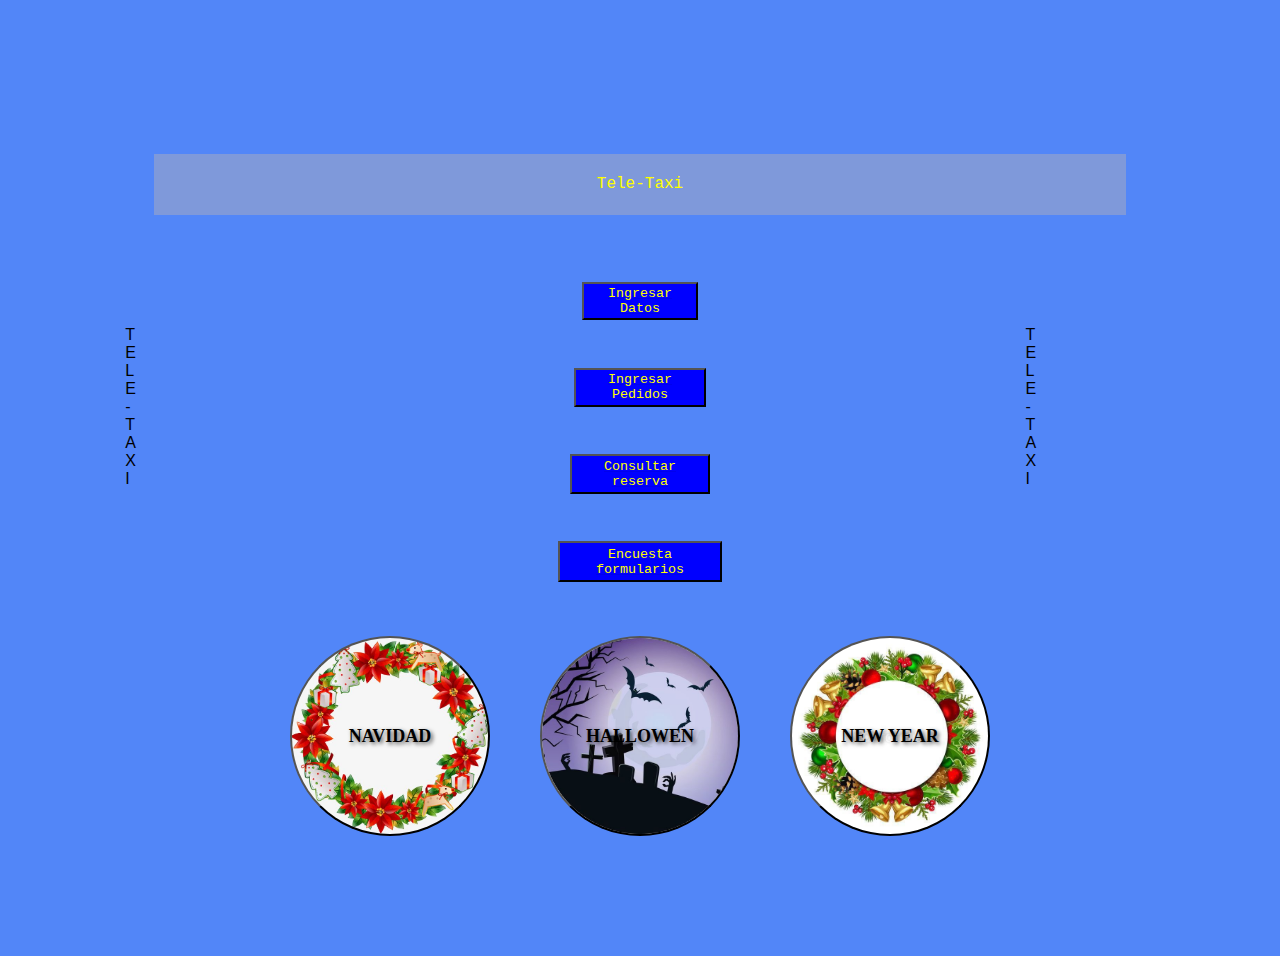
<file: index.html>
<!DOCTYPE html>
<html>
    <head>
       <link rel="stylesheet" href="styles1.css">
       <link rel="stylesheet" href="styles_animacion_botones.css">
    </head>
    <body class="fondo">
                <div class="texto">
                    <div>Tele-Taxi</div>
                </div>
                <div class="boton1">
                    <a href="ingresa_cliente.html">
                        <button class="boton" id="boton2">Ingresar Datos</button>
                    </a>
                </div>
                <div class="boton1">
                    <a href="pedidos.html">
                    <button class="boton" id="boton2">Ingresar Pedidos</button>
                    </a>
                </div>
                <div class="boton1">
                    <a href="consultar_reserva.html">
                        <button class="boton" id="boton2">Consultar reserva</button>
                    </a>
                </div>
                <div class="boton1">
                    <a href="registro_formulario.html">
                        <button class="boton" id="boton2">Encuesta formularios</button>
                    </a>
                </div>
                </div>
                <div class="teletaxi">
                    <div>T</div>
                    <div>E</div>
                    <div>L</div>
                    <div>E</div>
                    <div>-</div>
                    <div>T</div>
                    <div>A</div>
                    <div>X</div>
                    <div>I</div>
                </div>
                <div class="teletaxi2">
                    <div>T</div>
                    <div>E</div>
                    <div>L</div>
                    <div>E</div>
                    <div>-</div>
                    <div>T</div>
                    <div>A</div>
                    <div>X</div>
                    <div>I</div>
                </div>
                <div id="piepagina">
                    <div class="boton-container">
                        <a href="animacion_navidad.html"><button id="BotonNavidad"></button></a>
                        <div class="label">NAVIDAD</div>
                    </div>
                    <div class="boton-container">
                        <a href="animacion_halloween.html"><button id="BotonHallowen"></button></a>
                        <div class="label">HALLOWEN</div>
                    </div>
                    <div class="boton-container">
                        <a href="animacion_ano_nuevo.html"><button id="BotonAñonuevo"></button></a>
                        <div class="label">NEW YEAR</div>
                    </div>
                </div>

    </body>
</html>
</file>
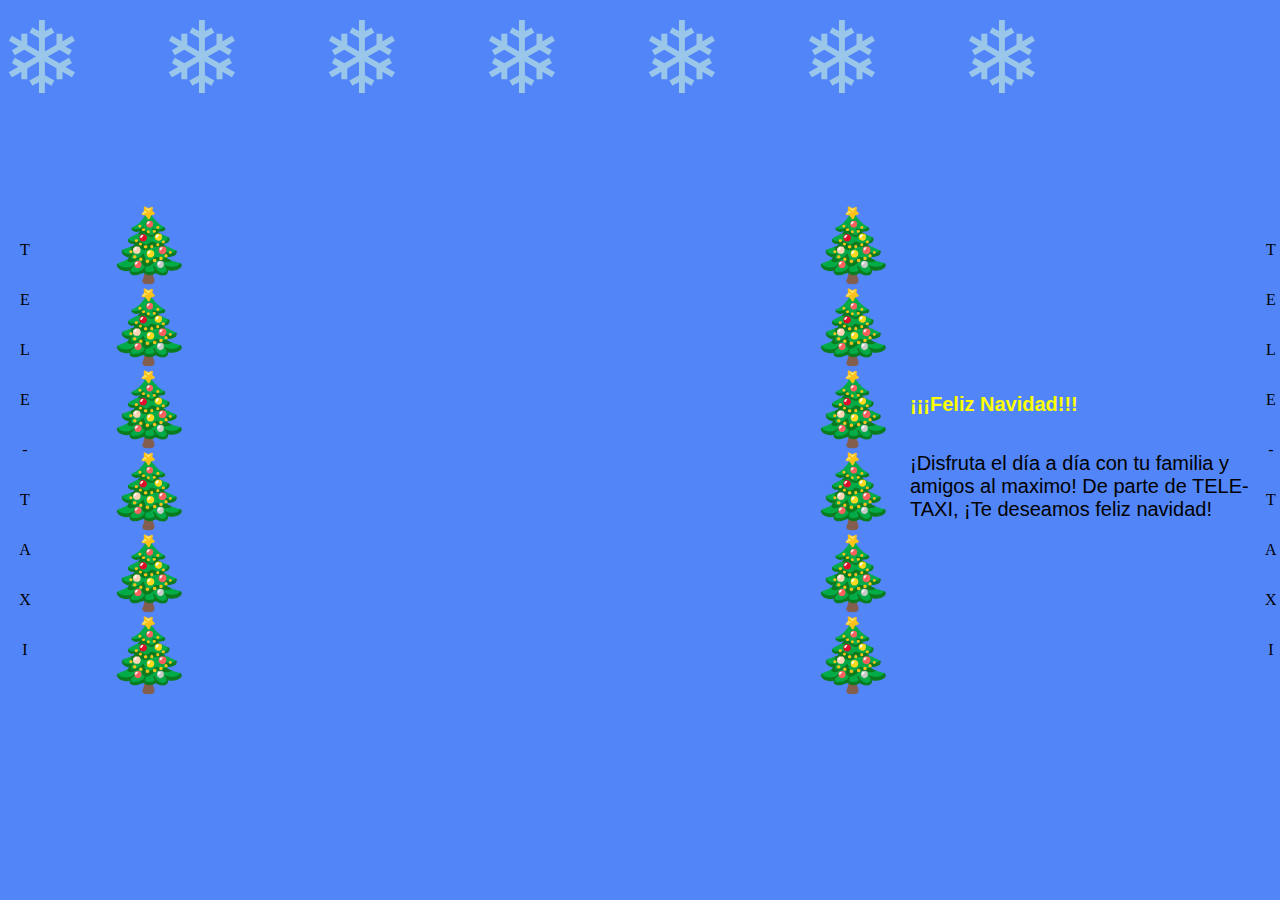
<file: animacion_navidad.html>
<!DOCTYPE html>
<html>
    <head>
        <link rel="stylesheet" href="styles1.css">
        <link rel="icon" href="https://img.pikbest.com/origin/10/01/90/73upIkbEsTZ2X.jpg!w700wp" type="image/x-icon">
    </head>
    <body class="navidad" onclick="Playaudio()">
        <audio id="musicafondo" autoplay loop="infinite">
            <source src="musica/Merry Christmas.mp3" type="audio/mp3">
            tu navegador no es compatible
        </audio>
        <div id="contenedor_navideño">
            <div class="ubicacion_memb">
                <p>T</p>
                <p>E</p>
                <p>L</p>
                <p>E</p>
                <p>-</p>
                <p>T</p>
                <p>A</p>
                <p>X</p>
                <p>I</p>
            </div>
            <div id="id">
                <div class="contenedor_navidad">
                    <div class="snow">
                        <div class="nieve">❄</div>
                        <div class="nieve">❄</div>
                        <div class="nieve">❄</div>
                        <div class="nieve">❄</div>
                        <div class="nieve">❄</div>
                        <div class="nieve">❄</div>
                        <div class="nieve">❄</div>
                        <div class="nieve">❄</div>
                    </div>
                    <div class="img"></div>
                    <div class="arbolito">
                        <div>🎄</div>
                        <div>🎄</div>
                        <div>🎄</div>
                        <div>🎄</div>
                        <div>🎄</div>
                        <div>🎄</div>
                    </div>
                        <div id="arbolito2">
                            <div>🎄</div>
                            <div>🎄</div>
                            <div>🎄</div>
                            <div>🎄</div>
                            <div>🎄</div>
                            <div>🎄</div>
                        </div>
                    </div>
                </div>
        </div>
        <div class="texto_navidad">
            <h1 id="titulo_navidad">¡¡¡Feliz Navidad!!!</h1>
            <br>
            <div>¡Disfruta el día a día con tu familia y amigos al maximo!
                De parte de TELE-TAXI, ¡Te deseamos feliz navidad!
            </div>
        </div>
            <div class="ubicacion_memb">
                <p>T</p>
                <p>E</p>
                <p>L</p>
                <p>E</p>
                <p>-</p>
                <p>T</p>
                <p>A</p>
                <p>X</p>
                <p>I</p>
            </div>
        </div>
        <script>
            function Playaudio(){
                document.getElementById("musicafondo").play();
            }
        </script>
    </body>
</html>
</file>
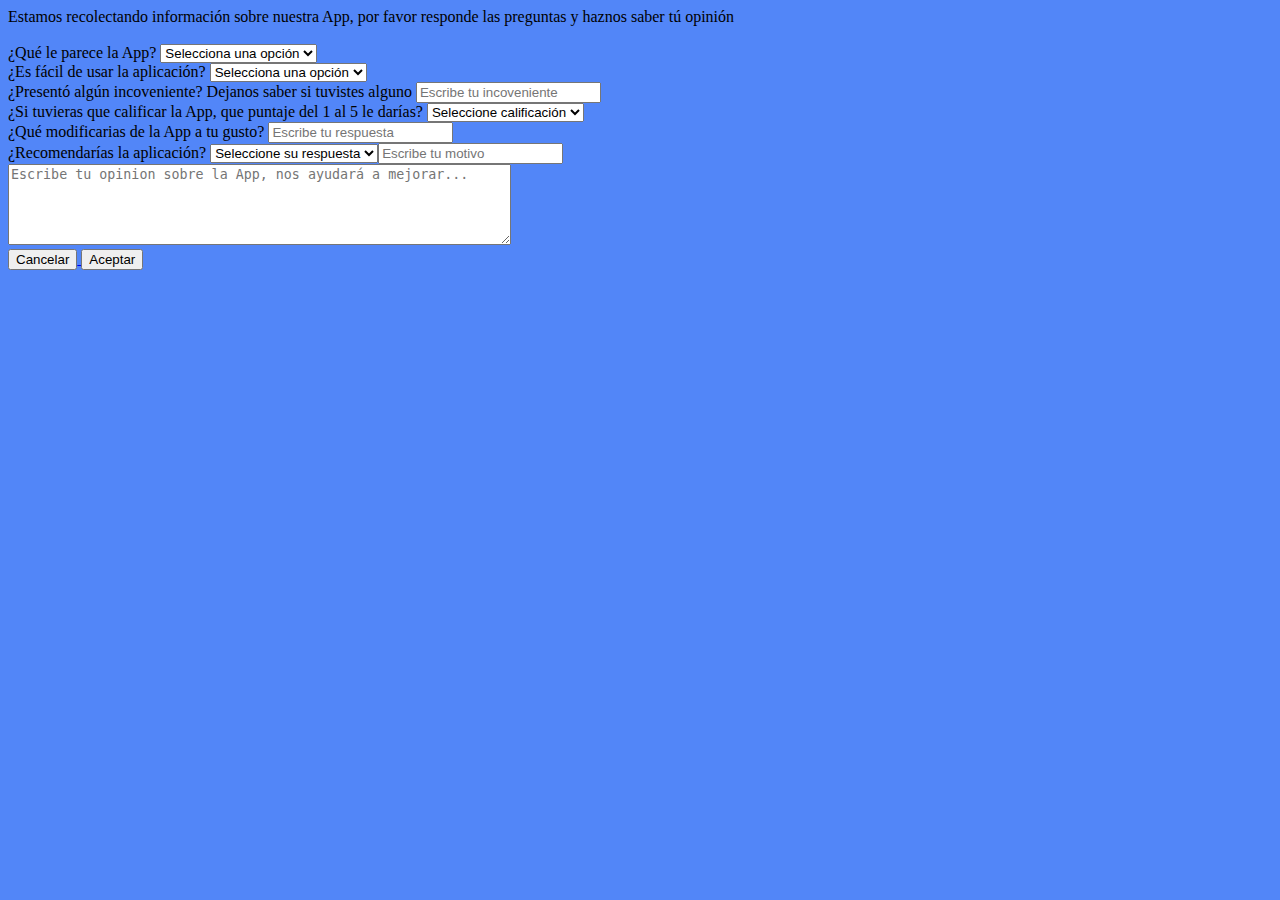
<file: formulario_apps.html>
<!DOCTYPE html>
<html>
    <head>
        <link rel="stylesheet" href="styles1.css">
    </head>
    <body id="fondo">
        <div class="fondo_app">
            <div class="descripcion">
                <div>Estamos recolectando información sobre nuestra App, por favor responde las preguntas y haznos saber tú opinión</div>
            </div>
            <br>
            <form action="respuesta.html" method="get">
                <div class="espacio">
                    <label for="uno">¿Qué le parece la App?</label>
                    <select id="uno" required>
                        <option value="">Selecciona una opción</option>
                        <option value="Muy bueno">Muy bueno</option>
                        <option value="Bueno">Bueno</option>
                        <option value="Normal">Normal</option>
                        <option value="Malo">Malo</option>
                        <option value="Muy malo">Muy malo</option>
                    </select>
                </div>
                <div class="espacio">
                    <label for="dos">¿Es fácil de usar la aplicación?</label>
                    <select id="dos" required>
                        <option value="">Selecciona una opción</option>
                        <option value="Si">Si</option>
                        <option value="No">No</option>
                    </select>
                </div>
                <div class="espacio">
                    <label for="tres">¿Presentó algún incoveniente? Dejanos saber si tuvistes alguno</label>
                    <input id="tres" placeholder="Escribe tu incoveniente" type="text" required>
                </div>
                <div class="espacio">
                    <label for="cuatro">¿Si tuvieras que calificar la App, que puntaje del 1 al 5 le darías?</label>
                    <select required>
                        <option disabled selected>Seleccione calificación</option>
                        <option id="cuatro">⭐️</option>
                        <option id="cuatro">⭐️⭐️</option>
                        <option id="cuatro">⭐️⭐️⭐️</option>
                        <option id="cuatro">⭐️⭐️⭐️⭐️</option>
                        <option id="cuatro">⭐️⭐️⭐️⭐️⭐️</option>
                    </select>
                </div>
                <div class="espacio">
                    <label for="cinco">¿Qué modificarias de la App a tu gusto?</label>
                    <input id="cinco" placeholder="Escribe tu respuesta" type="text" required>
                </div>
                <div class="espacio">
                    <label for="pregun">¿Recomendarías la aplicación?</label>
                    <select required>
                        <option disabled selected>Seleccione su respuesta</option>
                        <option>Si</option>
                        <option>No</option>
                        <input name="no" type="text" placeholder="Escribe tu motivo">
                    </select>
                </div>
            <div id="espacio">
                <label for="mensaje"></label>
                <textarea id="mensaje" rows="5" cols="60" placeholder="Escribe tu opinion sobre la App, nos ayudará a mejorar..." required></textarea>
            </div>

            <div class="butonapp">
                <a href="registro_formulario.html">
                    <button type="button" id="butonapp">Cancelar</button>
                </a>
                <button type="submit" id="butonapp">Aceptar</button>
            </div>
        </form>
    </div>
</body>
</html>
</file>
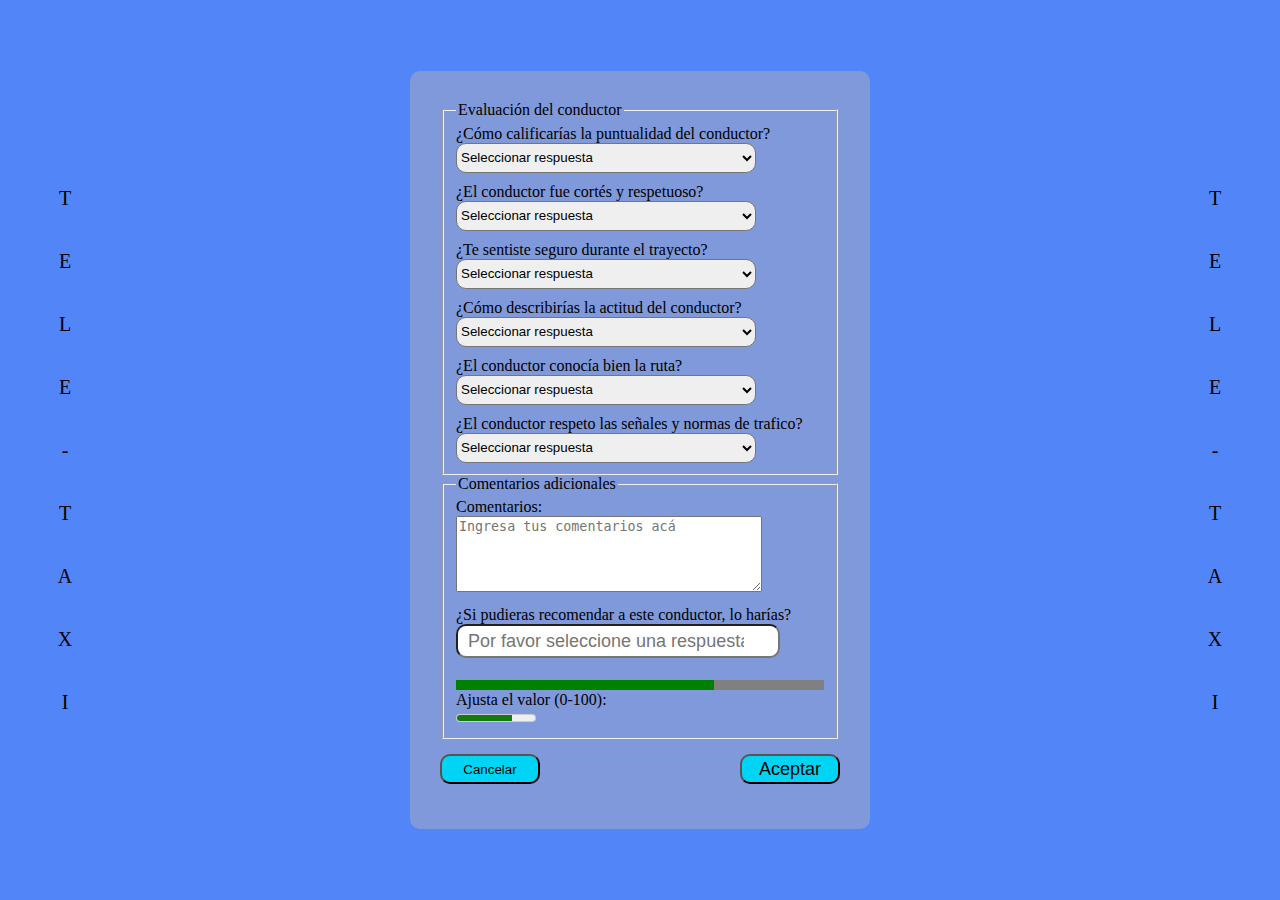
<file: formulario_conductor.html>
<!DOCTYPE html>
<html>
    <head>
        <link rel="stylesheet" href="styles.css">
    </head>
    <body>
        <div id="contenedor-principal">
            <div class="ubicacion_memb">
                <p>T</p>
                <p>E</p>
                <p>L</p>
                <p>E</p>
                <p>-</p>
                <p>T</p>
                <p>A</p>
                <p>X</p>
                <p>I</p>
            </div>
            
            <div id="id">
                <form action="respuesta.html" method="get" name="cositas">
                    <div class="fondito">

                        <fieldset>
                            <legend>Evaluación del conductor</legend>
                            <label for="opciones">¿Cómo calificarías la puntualidad del conductor?</label>
                            <select id="opciones" name="opciones" required>
                                <option value="" disabled selected>Seleccionar respuesta</option>
                                <optgroup label="⭐​⭐​⭐​⭐⭐">
                                <option value="5 estrellas">Excelente​</option>
                                </optgroup>
                                <optgroup label="⭐​⭐​⭐​⭐">
                                <option value="4 estrellas">Buena​</option>
                                </optgroup>
                                <optgroup label="⭐​⭐​⭐">
                                <option value="3 estrellas">Regular​</option>
                                </optgroup>
                                <optgroup label="⭐​⭐">
                                <option value="2 estrellas">Mala​</option>
                                </optgroup>
                                <optgroup label="⭐">
                                <option value="1 estrellas">Muy mala​</option>
                                </optgroup>
                            </select><br>
                            <p id="uwu"></p>
                            <label for="respetuoso">¿El conductor fue cortés y respetuoso?</label>
                            <select name="opciones2" id="respetuoso" required>
                                <option value="" disabled selected>Seleccionar respuesta</option>
                                <option value="si">Sí</option>
                                <option value="no">No</option>
                            </select><br>
                            <p id="uwu"></p>
                            <label for="seguridad">¿Te sentiste seguro durante el trayecto?</label>
                            <select name="opciones3" id="seguridad" required>
                            <option value="" disabled selected>Seleccionar respuesta</option>
                            <option value="Muy seguro">Muy seguro</option>
                            <option value="seguro">seguro</option>
                            <option value="inseguro">inseguro</option>
                            <option value="muy inseguro">muy inseguro</option>
                            </select><br>
                            <p id="uwu"></p>
                            <label for="actitud">¿Cómo describirías la actitud del conductor?</label>
                            <select name="opciones4" id="actitud" required>
                            <option value="" disabled selected>Seleccionar respuesta</option>
                            <option value="Muy amable">Muy amable</option>
                            <option value="amable">amable</option>
                            <option value="Neutral">Neutral</option>
                            <option value="Desagradable">Desagradable</option>
                            </select><br>
                            <p id="uwu"></p>
                            <label for="ruta">¿El conductor conocía bien la ruta?</label>
                            <select name="opciones5" id="ruta" required>
                            <option value="" disabled selected>Seleccionar respuesta</option>
                            <option value="Muy bien">Muy bien</option>
                            <option value="Bien">Bien</option>
                            <option value=" Regular"> Regular</option>
                            <option value="Dependía mucho del GPS">Dependía mucho del GPS</option>
                            </select><br>
                            <p id="uwu"></p> 
                            <label for="ruta">¿El conductor respeto las señales y normas de trafico?</label>
                            <select name="opciones5" id="ruta" required>
                            <option value="" disabled selected>Seleccionar respuesta</option>
                            <option value="Siempre">Siempre</option>
                            <option value="Casi siempre">Casi siempre</option>
                            <option value="Algunas veces">Algunas veces</option>
                            <option value="Nunca">Nunca</option>
                            </select><br>
                        </fieldset>

                        <fieldset>
                            <legend>Comentarios adicionales</legend>
                            <label for="comentario">Comentarios:</label>
                            <textarea name="comentario" id="comentario" rows="4" cols="50" placeholder="Ingresa tus comentarios acá"></textarea><br>
                            <p id="uwu"></p>
                            <label for="extra">¿Si pudieras recomendar a este conductor, lo harías?</label>

                            <input list="extras" id="extra" name="extra" placeholder="Por favor seleccione una respuesta" required>
                            
                            <datalist id="extras">
                                <option value="Sí">
                                <option value="No">
                            </datalist>
                            <progress  value="70" max="100"></progress>
                            
                            <label for="rangeInput">Ajusta el valor (0-100):</label><br>
                            <meter type="range" id="rangeInput" min="0" max="100" value="70"></meter>
                            
                            
                    
                        </fieldset>

                        <div id="botonera">
                            <a href="index.html">
                                <button type="button" id="id2">Cancelar</button>
                            </a>
                            <input type="submit" name="aceptar" value="Aceptar">
                        </div>
                    </div>
                </form>
            </div>

            <div class="ubicacion_memb">
                <p>T</p>
                <p>E</p>
                <p>L</p>
                <p>E</p>
                <p>-</p>
                <p>T</p>
                <p>A</p>
                <p>X</p>
                <p>I</p>
            </div>
        </div>
    </body>
</html>
</file>
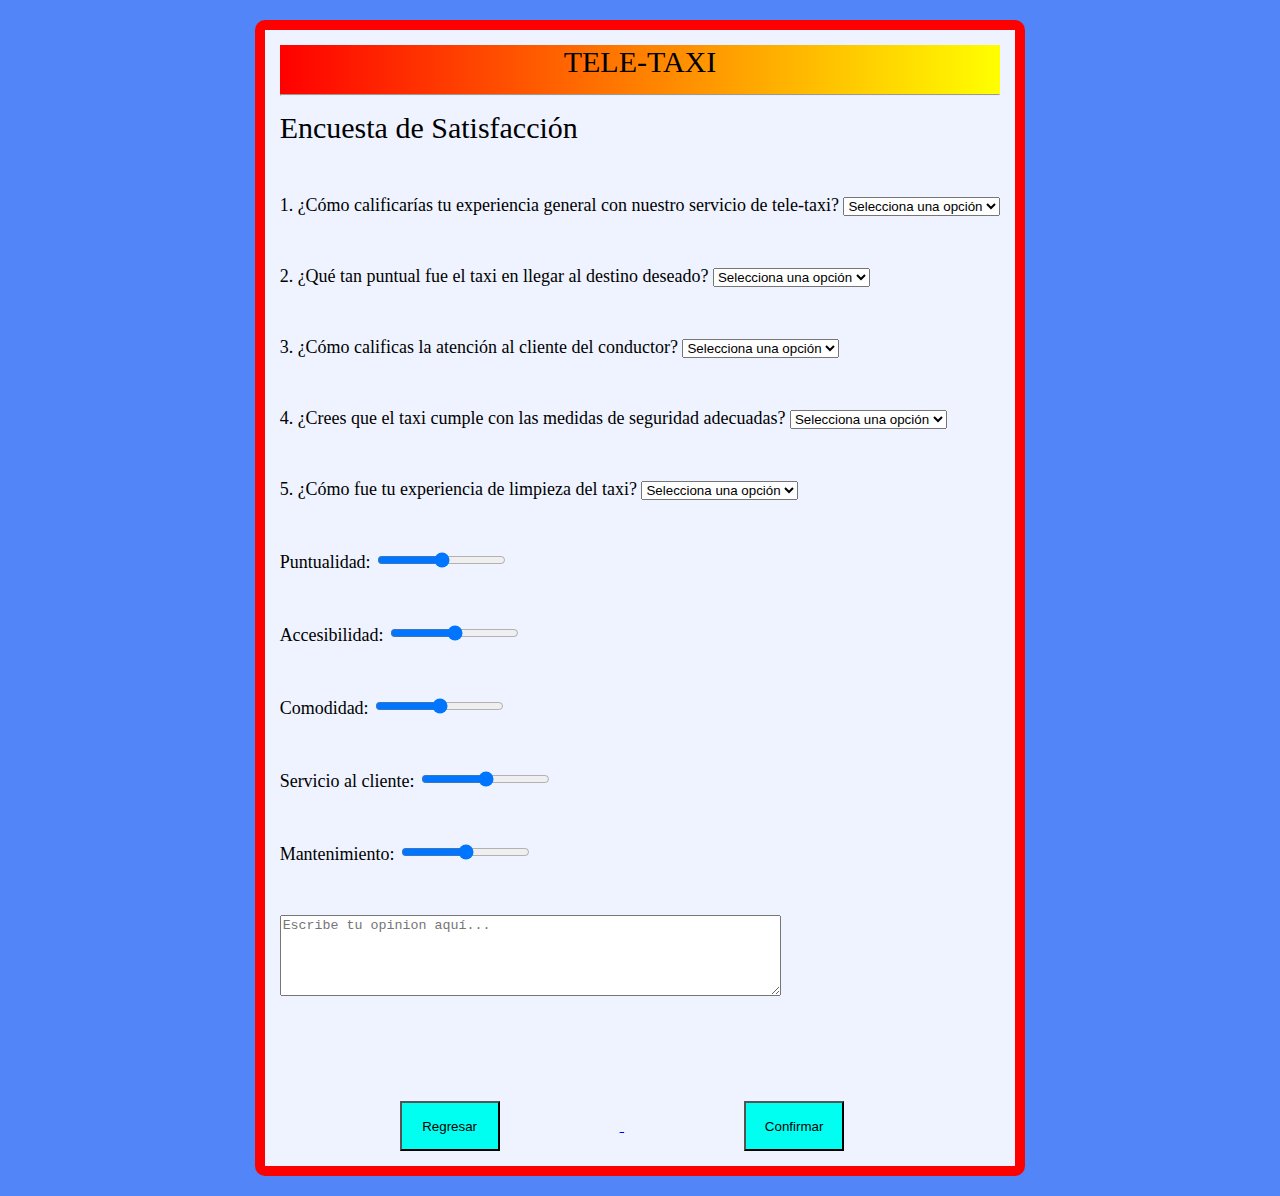
<file: formulario_servicio.html>
<!DOCTYPE html>
<html lang="es">
<head>
    <link rel="stylesheet" href="estilos3.css">
</head>
<body id="fondo">
    <div id="fondo2">
        <div class="título">
            <div>TELE-TAXI</div>
            <hr>
        </div>
        <div class="título2">Encuesta de Satisfacción</div>
        <form class="color" action="respuesta.html" method="get">
            <div class="pregunta">
                <label for="Pregunta1">1. ¿Cómo calificarías tu experiencia general con nuestro servicio de tele-taxi?</label>
                <select id="Pregunta1" name="Pregunta1">
                    <option value="">Selecciona una opción</option>
                    <option value="Excelente">Excelente</option>
                    <option value="Bueno">Bueno</option>
                    <option value="Regular">Regular</option>
                    <option value="Malo">Malo</option>
                    <option value="Muy malo">Muy malo</option>
                </select>
            </div>

            <div class="pregunta">
                <label for="Pregunta2">2. ¿Qué tan puntual fue el taxi en llegar al destino deseado?</label>
                <select id="Pregunta2" name="Pregunta2">
                    <option value="">Selecciona una opción</option>
                    <option value="Muy puntual">Muy puntual</option>
                    <option value="Puntual">Puntual</option>
                    <option value="Regular">Regular</option>
                    <option value="Lento">Lento</option>
                    <option value="Muy Lento">Muy Lento</option>
                </select>
            </div>

            <div class="pregunta">
                <label for="Pregunta3">3. ¿Cómo calificas la atención al cliente del conductor?</label>
                <select id="Pregunta3" name="Pregunta3">
                    <option value="">Selecciona una opción</option>
                    <option value="Excelente">Excelente</option>
                    <option value="Buena">Buena</option>
                    <option value="Regular">Regular</option>
                    <option value="Mala">Mala</option>
                    <option value="Muy mala">Muy mala</option>
                </select>
            </div>

            <div class="pregunta">
                <label for="Pregunta4">4. ¿Crees que el taxi cumple con las medidas de seguridad adecuadas?</label>
                <select id="Pregunta4" name="Pregunta4">
                    <option value="">Selecciona una opción</option>
                    <option value="Definitivamente sí">Definitivamente sí</option>
                    <option value="Probablemente sí">Probablemente sí</option>
                    <option value="No estoy seguro">No estoy seguro</option>
                    <option value="Probablemente no">Probablemente no</option>
                    <option value="Definitivamente no">Definitivamente no</option>
                </select>
            </div>

            <div class="pregunta">
                <label for="Pregunta5">5. ¿Cómo fue tu experiencia de limpieza del taxi?</label>
                <select id="Pregunta5" name="Pregunta5">
                    <option value="">Selecciona una opción</option>
                    <option value="Excelente">Excelente</option>
                    <option value="Buena">Buena</option>
                    <option value="Regular">Regular</option>
                    <option value="Mala">Mala</option>
                    <option value="Muy mala">Muy mala</option>
                </select>
            </div>

            <div class="movimiento">
                <label for="range1">Puntualidad:</label>
                <input type="range" id="range1">
            </div>    

            <div class="movimiento">
                <label for="range2">Accesibilidad:</label>
                <input type="range" id="range2">
            </div>
                
            <div class="movimiento">
                <label for="range3">Comodidad:</label>
                <input type="range" id="range3">
            </div>    
                
            <div class="movimiento">
                <label for="range4">Servicio al cliente:</label>
                <input type="range" id="range4">
            </div>    
                    
            <div class="movimiento">
                <label for="range5">Mantenimiento:</label>
                <input type="range" id="range5">
            </div>

            <div class="opinion">
                <label for="mensaje"></label>
                <textarea id="mensaje" rows="5" cols="60" placeholder="Escribe tu opinion aquí..."></textarea>
            </div>

            <div class="boton">
                <a href="registro_formulario.html">
                <button>Regresar</button>
                </a>
                <button type="submit">Confirmar</button>
            </div>
        </form>
    </div>
</body>
</html>
</file>
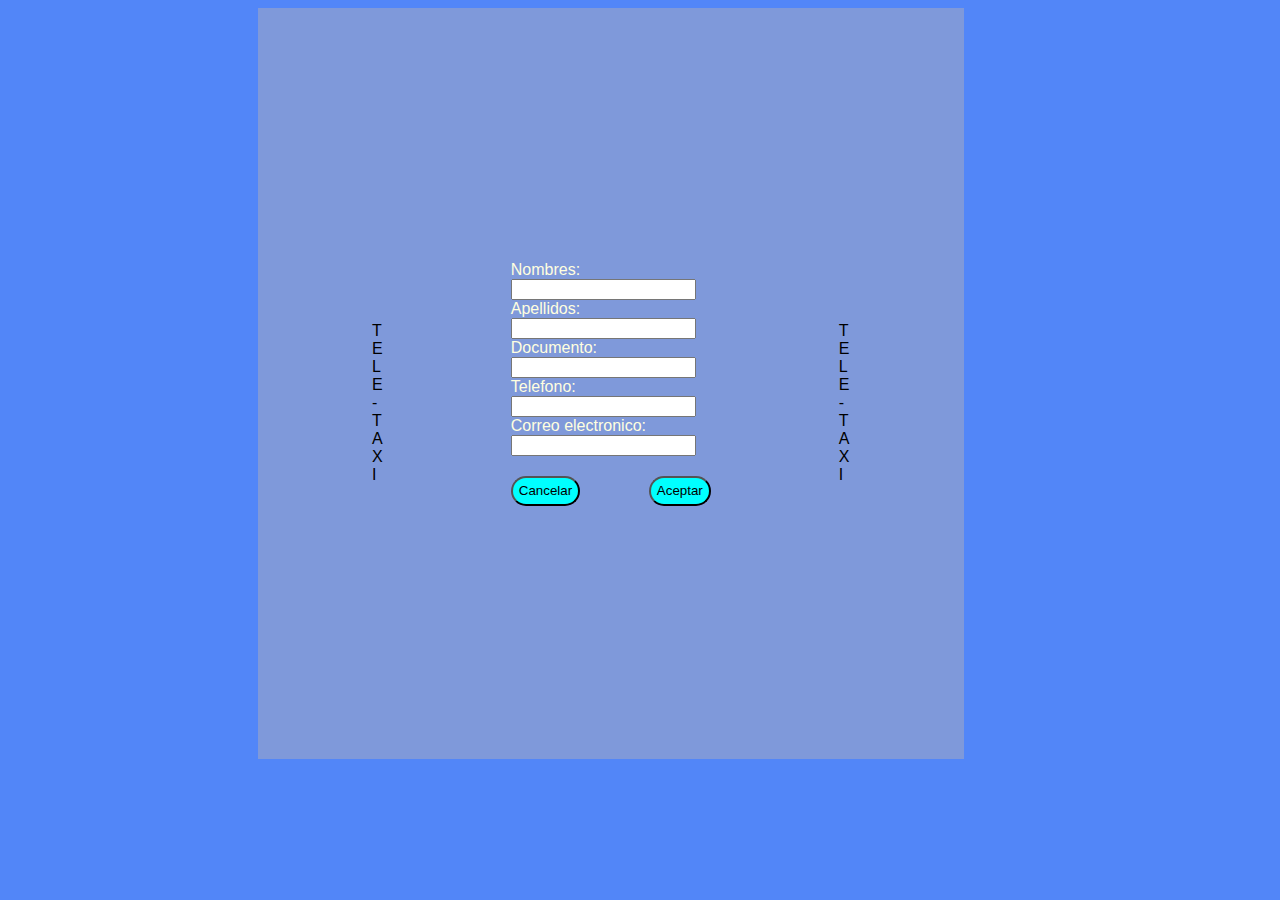
<file: ingresa_cliente.html>
<!DOCTYPE html>
<html>
<head>
  <link rel="stylesheet" href="styles1.css">
<body id="fondo">
    <div class="contenedor" id="orden">
        <div>
            Nombres:
        </div>
        <input>
        <div>
            Apellidos:
        </div>
        <input>
        <div>
            Documento:
        </div>
        <input>
        <div>
            Telefono:
        </div>
        <input>
        <div>
            Correo electronico:
        </div>
        <input>
        <div id="botones">
            <a href="index.html">
                <button id="botoncito">Cancelar</button>
            </a>
            <a href="index.html">
            <button id="botoncito">Aceptar</button>
            </a>
        </div>
        <div class="membrete">
            <div>T</div>
            <div>E</div>
            <div>L</div>
            <div>E</div>
            <div>-</div>
            <div>T</div>
            <div>A</div>
            <div>X</div>
            <div>I</div>
        </div>
        <div class="membret">
            <div>T</div>
            <div>E</div>
            <div>L</div>
            <div>E</div>
            <div>-</div>
            <div>T</div>
            <div>A</div>
            <div>X</div>
            <div>I</div>
            </div>
    </div>
</body>
</head>
</html>
</file>
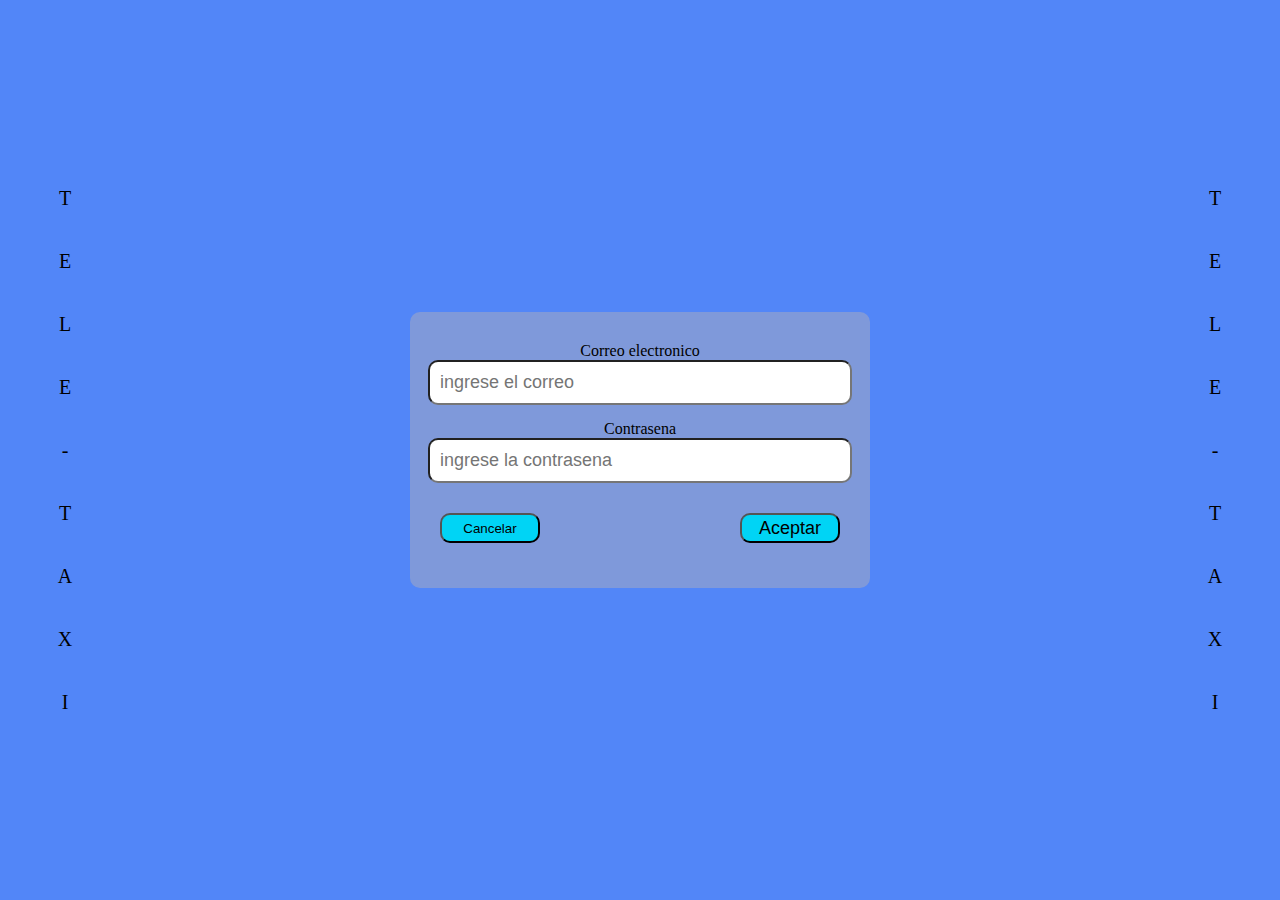
<file: login.html>
<!DOCTYPE html>
<html>
    <head>
        <link rel="stylesheet" href="styles.css">
    </head>
    <body>
        <div id="contenedor-principal">
            <div class="ubicacion_memb">
                <p>T</p>
                <p>E</p>
                <p>L</p>
                <p>E</p>
                <p>-</p>
                <p>T</p>
                <p>A</p>
                <p>X</p>
                <p>I</p>
            </div>
            
            <div id="id">
                <form action="respuesta.html" method="get" name="cositas">
                    <div class="fondito">
                        <label for="correo">Correo electronico</label>
                        <input type="email" name="correo" id="correo" placeholder="ingrese el correo" required>
                        <label for="contraseña">Contrasena</label>
                        <input type="password" id="contraseña" name="contrasena" placeholder="ingrese la contrasena" required>
                        <div id="botonera">
                            <a href="index.html">
                            <button id="id2">Cancelar</button>
                            </a>
                            <input type="submit" name="aceptar" value="Aceptar">
                        </div>
                    </div>
                </form>
            </div>
            <div class="ubicacion_memb">
                <p>T</p>
                <p>E</p>
                <p>L</p>
                <p>E</p>
                <p>-</p>
                <p>T</p>
                <p>A</p>
                <p>X</p>
                <p>I</p>
            </div>
        </div>
    </body>
</html>
</file>
<file: styles1.css>
.fondo{
    background-color: rgba(82, 134, 248, 1);
    padding: 7%;
    margin: 10px;            
}
        
.texto{
    font-family: 'Courier New', Courier, monospace;
    display: flex;
    justify-content: center;
    padding: 2%;
    margin: 5%;
    background-color: rgba(188, 179, 179, 0.43);
    color: yellow;
}
.boton{
    background-color: blue;
    color: yellow;
    padding: 2%;
    margin: 2px;
    display: flex;
    justify-content: center;
}
.boton:hover{
    background-color: rgb(164, 15, 164);
}

.boton1{
    display: flex;
    justify-content: center;
    padding: 1%;
    margin: 2%;
}

#boton2{
    font-family: 'Courier New', Courier, monospace;
    color: yellow;
}
.teletaxi{
     font-family: 'Gill Sans', 'Gill Sans MT', Calibri, 'Trebuchet MS', sans-serif;
     padding: 2%;
     position: absolute; top: 300px;
}
.teletaxi2{
    font-family: 'Gill Sans', 'Gill Sans MT', Calibri, 'Trebuchet MS', sans-serif;
    padding: 2%;
    position: absolute; left: 1000px; top: 300px;
    width: 100;
    height: max-content;
}
#login{
    width: 100px;
    height: 33px;
    background-color: blue;
    display: flex;
    justify-content: center;
    font-size: 20px;
    font-family: 'Courier New', Courier, monospace;
    color: yellow;
}

/***ingresa_cliente***/

.contenedor{
    background-color: rgba(188, 179, 179, 0.43);
    width: 200px;
    font-family: 'Segoe UI', Tahoma, Geneva, Verdana, sans-serif;
    color: lightyellow;
}

#fondo{
    background-color: rgba(82, 134, 248, 1);
}

#orden{
    padding: 20%;
    position: relative;
    left: 250px;
}

#botones{
    display: flex;
    justify-content: space-between;
    width: 100%;
    margin-top: 20px;
}

#botoncito{
    background-color: aqua;
    border-radius: 20px;
    width: 100%;
    height: 30px;
}

.spa{
    display: flex;
    justify-content: space-around;
}

.membrete{
    font-family: 'Gill Sans', 'Gill Sans MT', Calibri, 'Trebuchet MS', sans-serif;
    padding: 2%;
    position: absolute; top: 300px; right: 100px;
    color: black;
}
.membret{
   font-family: 'Gill Sans', 'Gill Sans MT', Calibri, 'Trebuchet MS', sans-serif;
   padding: 2%;
   position: absolute; left: 100px; top: 300px;
   width: 100;
   height: max-content;
   color: black;
}

/***formulario_apps***/

.fondo_apps{
    background-color: rgba(188, 179, 179, 0.43);
    padding: 7%;
    margin: 10px;
}

.contenedor_apps{
    background-color: rgba(188, 179, 179, 0.43);
    color: aliceblue;
    width: 100px;
}

#texto_app{
    font-family: 'Lucida Sans', 'Lucida Sans Regular', 'Lucida Grande', 'Lucida Sans Unicode', Geneva, Verdana, sans-serif;
}

/**animacion_navidad**/

.navidad{
    margin: 0;
    padding: 0;
    display: flex;
    justify-content: center;
    align-items: center;
    height: 100vh;
    background-color: rgba(82, 134, 248, 1);
    animation: fondo 10s linear infinite;
}
@keyframes fondo{
    0%{
        background-color: rgba(82, 134, 248, 1);
    }
    50%{
        background-color: red;
    }
    100%{
        background-color: green;
    }
}

.arbolito{
    display: flex;
    flex-direction: column;
    position: absolute;
    margin: 10px;
    width: 750px;
    font-size: 70px;
    animation: animado 7s infinite;
}
#arbolito2{
    display: flex;
    flex-direction: column;
    position: absolute;
    justify-content: left;
    margin: 10px;
    width: 750px;
    padding-left: 110%;
    font-size: 70px;
    animation: animado 7s infinite;
}
.img{
    width: 500px;
    height: 500px;
    background-image: url(https://www.muylinux.com/wp-content/uploads/2023/12/navidad.webp);
    background-size: 500px 500px;
    background-repeat: no-repeat;
    border-radius: 4%;
    transition: transform 2s, background-image 2s linear infinite;
    animation: cambioimg 10s linear infinite;
}
.img:hover{
    opacity: 1;
    background-image: url(https://img.freepik.com/vector-gratis/letras-feliz-navidad-adornos_23-2148330812.jpg?size=338&ext=jpg&ga=GA1.1.2008272138.1727740800&semt=ais_hybrid);
}
@keyframes cambioimg{
    20%{
        opacity: 1;
        background-image: url(https://www.muylinux.com/wp-content/uploads/2023/12/navidad.webp);
    }
    100%{
        opacity: 1;
        background-image: url(https://img.freepik.com/vector-gratis/letras-feliz-navidad-adornos_23-2148330812.jpg?size=338&ext=jpg&ga=GA1.1.2008272138.1727740800&semt=ais_hybrid);
    }
}
#opacidad{
    animation: animado 5s infinite;
}

#titulo_navidad{
    color: yellow;
    font-size: 20px;
    padding-right: 20%;
}
.texto_navidad{
    font-family: 'Lucida Sans', 'Lucida Sans Regular', 'Lucida Grande', 'Lucida Sans Unicode', Geneva, Verdana, sans-serif;
    font-size: 20px;
    animation: textitonavidad 3s linear infinite;
}
.texto_navidad:hover{
    transform: translateX(10);
}
@keyframes textitonavidad{
    0%{
        opacity: 0;
        color: greenyellow;
    }
    20%{
        opacity: 1;
        color: aqua;
    }
    40%{
        opacity: 2;
        color: lightcoral;
    }
    60%{
        opacity: 3;
        color: gold;
    }
    80%{
        opacity: 1;
        color: blue;
    }
    100%{
        opacity: 0;
        color: white;
    }
}
.snow{
    position: relative; bottom: 200px;
    width: 200%;
    display: flex;
    flex-direction: row;
}
.nieve{
    position: absolute;
    color: lightblue;
    font-size: 100px;
    opacity: 0.8;
    animation: copos linear infinite;
    top: -10%;
}
@keyframes copos{
    0% {
        transform: translateX(0);
        top: -10%;
    }
    100% {
        transform: translateX(0);
        top: 100vh;
    }
}
.nieve:nth-child(1) { left: 10%; animation-duration: 5s; animation-delay: 0s; }
.nieve:nth-child(2) { left: 20%; animation-duration: 6s; animation-delay: 1s; }
.nieve:nth-child(3) { left: 30%; animation-duration: 4s; animation-delay: 2s; }
.nieve:nth-child(4) { left: 40%; animation-duration: 7s; animation-delay: 3s; }
.nieve:nth-child(5) { left: 50%; animation-duration: 5s; animation-delay: 4s; }
.nieve:nth-child(6) { left: 60%; animation-duration: 6s; animation-delay: 5s; }
.nieve:nth-child(7) { left: 70%; animation-duration: 4s; animation-delay: 6s; }
.nieve:nth-child(8) { left: 80%; animation-duration: 7s; animation-delay: 7s; }

@keyframes animado{
    0%{
        opacity: 1;
    }
    50%{
        opacity: 0;
    }
    100%{
        opacity: 1;
    }
}
.contenedor_navidad{
    background-color: transparent;
    padding: 30px;
    display: flex;
    justify-content: center;
    align-items: center;
    flex-direction: column;
    width: 800px;
    height: 500px;
    border-radius: 20px;
}
#id{
    display: flex;
    justify-content: center;
    align-items: center;
}
#contenedor_navideño{
    display: flex;
    justify-content: space-between;
    align-items: center;
    width: 100%;
    max-width: 1200px;
}
.ubicacion_memb{
    display: flex;
    flex-direction: column;
    justify-content: center;
    align-items: center;
    width: 50px;
}

@keyframes mover {
    0%{
        opacity: 0;
        transform: translate(-100%, 100%);
    }
    100%{
        opacity: 1;
        transform: translate(100, 100);
    }
}
</file>
<file: styles_animacion_botones.css>
#BotonNavidad{
        width: 200px;
        height: 200px;
        background-image: url(imagenes/navidad.jpg);
        background-size: cover;
        background-position: center;
        padding: 20px;
        border-radius: 100% 100% 100% 100%;
        transition:background-image 5s linear;
        
    }
    #BotonNavidad:hover{
        background-image:url(imagenes/navidad2.jpg);
        animation: rotate 7s linear infinite;
    }
    #BotonHallowen{
        width: 200px;
        height: 200px;
        background-image: url(imagenes/hallowen.jpg);
        background-size: cover;
        background-position: center;
        padding: 20px;
        border-radius: 100% 100% 100% 100%;
        transition:background-image 5s linear;
        
    }
    #BotonHallowen:hover{
        background-image: url(imagenes/hallowen2.jpg);
        animation: rotate 7s linear infinite;
    }
    #BotonAñonuevo{
        width: 200px;
        height: 200px;
        background-image: url(imagenes/anonuevo.jpg);
        background-size: cover;
        background-position: center;
        padding: 20px;
        border-radius: 100% 100% 100% 100%;
        transition:background-image 5s linear;
    }
    #BotonAñonuevo:hover{
        background-image: url(imagenes/anonuevo2.jpg);
        animation: rotate 7s linear infinite;
    }
    #piepagina {
        justify-content: center;
        display: flex;
        gap: 50px;
        padding: 20px;
        position: relative;
    }
    .boton-container {
        position: relative;
        text-align: center;
    }
    
    .label {
        position: absolute;
        top: 50%;
        left: 50%;
        transform: translate(-50%, -50%);
        color: rgb(0, 0, 0);
        font-weight: bold;
        font-size: 18px;
        text-shadow: 2px 2px 4px rgba(0, 0, 0, 0.7);
    }
    @keyframes rotate {
        from {
            transform: rotate(0deg);
        
        }
        to {
            transform: rotate(360deg);
        }
    }
</file>
<file: styles.css>
body {
    margin: 0;
    padding: 0;
    display: flex;
    justify-content: center;
    align-items: center;
    height: 100vh;
    background-color: rgba(82, 134, 248, 1);
}


#contenedor-principal {
    display: flex;
    justify-content: space-between;
    align-items: center;
    width: 100%;
    max-width: 1200px;
}


#id {
    background-color: rgba(82, 134, 248, 1);
    display: flex;
    justify-content: center;
    align-items: center;
}

.fondito {
    background-color: rgba(188, 179, 179, 0.43);
    padding: 30px;
    display: flex;
    justify-content: center;
    align-items: center;
    flex-direction: column;
    width: 400px;
    border-radius: 10px;
}

p {
    font-size: 20px;
}

input {
    width: 100%;
    padding: 10px;
    margin-bottom: 15px;
    font-size: 18px;
    border-radius:10px;
}

button[id="id2"] {
    background-color: rgba(0, 212, 245, 1);
    border-radius: 10px;
    width: 100px;
    height: 30px;
}

button[id="id2"]:hover {
    background-color: rgba(0, 212, 245, 0.463);
}

#botonera {
    display: flex;
    justify-content: space-between;
    width: 100%;
    margin-top: 15px;
}


.ubicacion_memb {
    display: flex;
    flex-direction: column;
    justify-content: center;
    align-items: center;
    width: 50px;
}
.color{
    background-color: rgba(255, 255, 255, 0.571);
 }
/*reservas*/

#contenedor1{
    display: flex;
    justify-content: space-between;
    align-items: center;
    width: 100%;
    max-width: 1200px;
}
.acomodar_input{
    background-color: rgba(82, 134, 248, 1);
    padding: 30px;
    display: flex;
    justify-content: flex-start;
    align-items: center;
    flex-direction: column;
    width: 400px;
    height: 600px;
    border-radius: 10px;
}
p
#inputtamaño{
    width: 700px;
    padding: 10px;
    margin-bottom: 15px;
    border-radius:10px;
}
#posicion3div img{
    width: 400px; 
    height: auto;
    margin-right: 20px;
}
.informacion_usuario {
    display: flex;
    flex-direction: column;
}

.informacion_usuario p {
    margin: 5px;
}

#acomodarbotones{
    display: flex;
    justify-content: space-between;
    width: 100%;
    margin-top: 15px;
}
#diseño_botones{
    border-radius: 10px;
    background-color: rgba(0, 212, 245, 1);
    width: 100px;
    height: 30px;
}
#diseño_botones:hover{
    background-color: rgba(0, 212, 245, 0.463);
}
/*login*/
input[type="submit"]{
    background-color: rgba(0, 212, 245, 1);
    border-radius: 10px;
    width: 100px;
    height: 30px;
    padding: 2px;
}
input[type="submit"]:hover{
    background-color: rgba(0, 212, 245, 0.463);
}
/*formulacio_conductor*/
select{
    width: 300px;
    border-radius: 10px;
}
textarea[id="comentario"]{
    width: 300px;
    height: 70px;
}
input[list="extras"]{
    width: 300px;
    height: 10px;
}
select{
    height: 30px;
    
}
p[id="uwu"]{
    font-size: 10px;
}
progress{
    width: 100%;
    height: 10px;
    background-color: red;
}
.animacion_hawolen{
    background-color: rgba(188, 179, 179, 0.43);
    padding: 30px;
    display: flex;
    justify-content: center;
    align-items: center;
    flex-direction: column;
    width: 800px;
    height: 500px;
    border-radius: 10px;
}
</file>
<file: estilos3.css>
#fondo {
    background-color: rgb(82, 134, 248);
    display: flex;
    flex-direction: column;
    align-items: center;
    justify-content: center;
    margin: 20px;
}
#fondo2 {
    background-color: rgba(255, 255, 255, 0.9);
    padding: 15px; 
    border-radius: 10px; 
    border: 10px solid #ff0000;
} 
.título {
    font-family: Times New Roman, Cambria y Garamond;
    font-size: 30px;
    text-align: center;
    background: linear-gradient(90deg, red, yellow); 
}
.título2 {
    font-family: Times New Roman, Cambria y Garamond;
    font-size: 30px;
    margin-bottom: 50px;
}
.color {
    color: black;
    font-family: Times New Roman, Cambria y Garamond;
    font-size: 18px;
}
.pregunta {
    margin-bottom: 50px; 
    }
.movimiento {
    margin-bottom: 50px;
}
.opinion {
    margin-bottom: 100px;
}
.boton button {
    background-color: #00fff0;
    margin: 0 120px;
    height: 50px;
    width: 100px;
}
</file>
